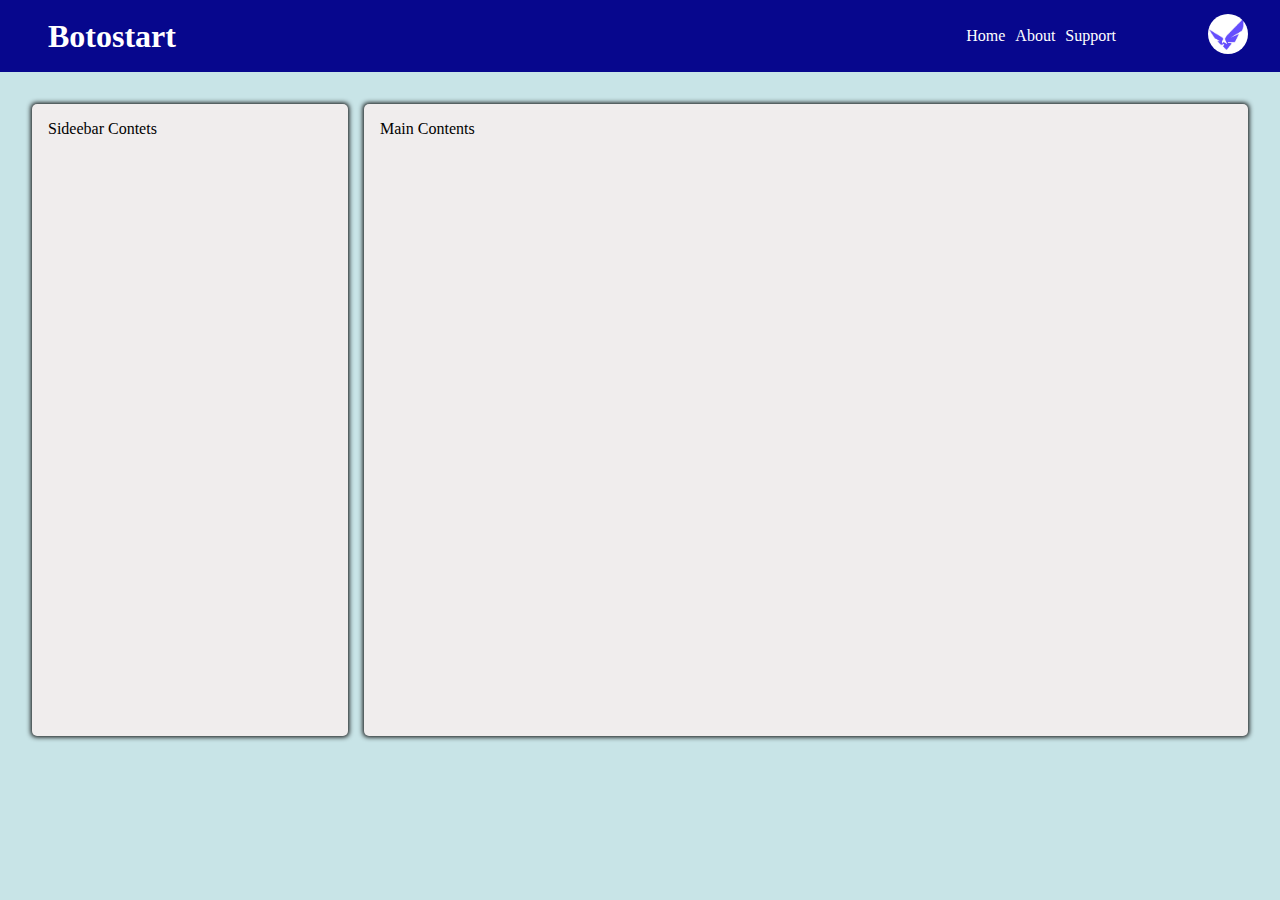
<file: index2.html>
<!DOCTYPE html>
<html lang="en">
<head>
    <meta charset="UTF-8">
    <meta http-equiv="X-UA-Compatible" content="IE=edge">
    <meta name="viewport" content="width=device-width, initial-scale=1.0">
    <title>first navabr</title>
    <link rel="stylesheet" href="/style2.css">
</head>
<body>
    <header class="head">
        <h1 class="logo-name"><a href="">botostart</a> </h1>
        <div class="navbar">
            <ul>
                <li><a href="#">home</a></li>
                <li><a href="#">about</a></li>
                <li><a href="#">support</a></li>
            </ul>
            <a href=""><img src="/Untitled.jpg" alt="logo"></a>
        </div>
    </header>
    <div class="main">
     <aside>sideebar contets</aside>
     <main>main contents</main>
    </div>
</body>
</html>
</file>
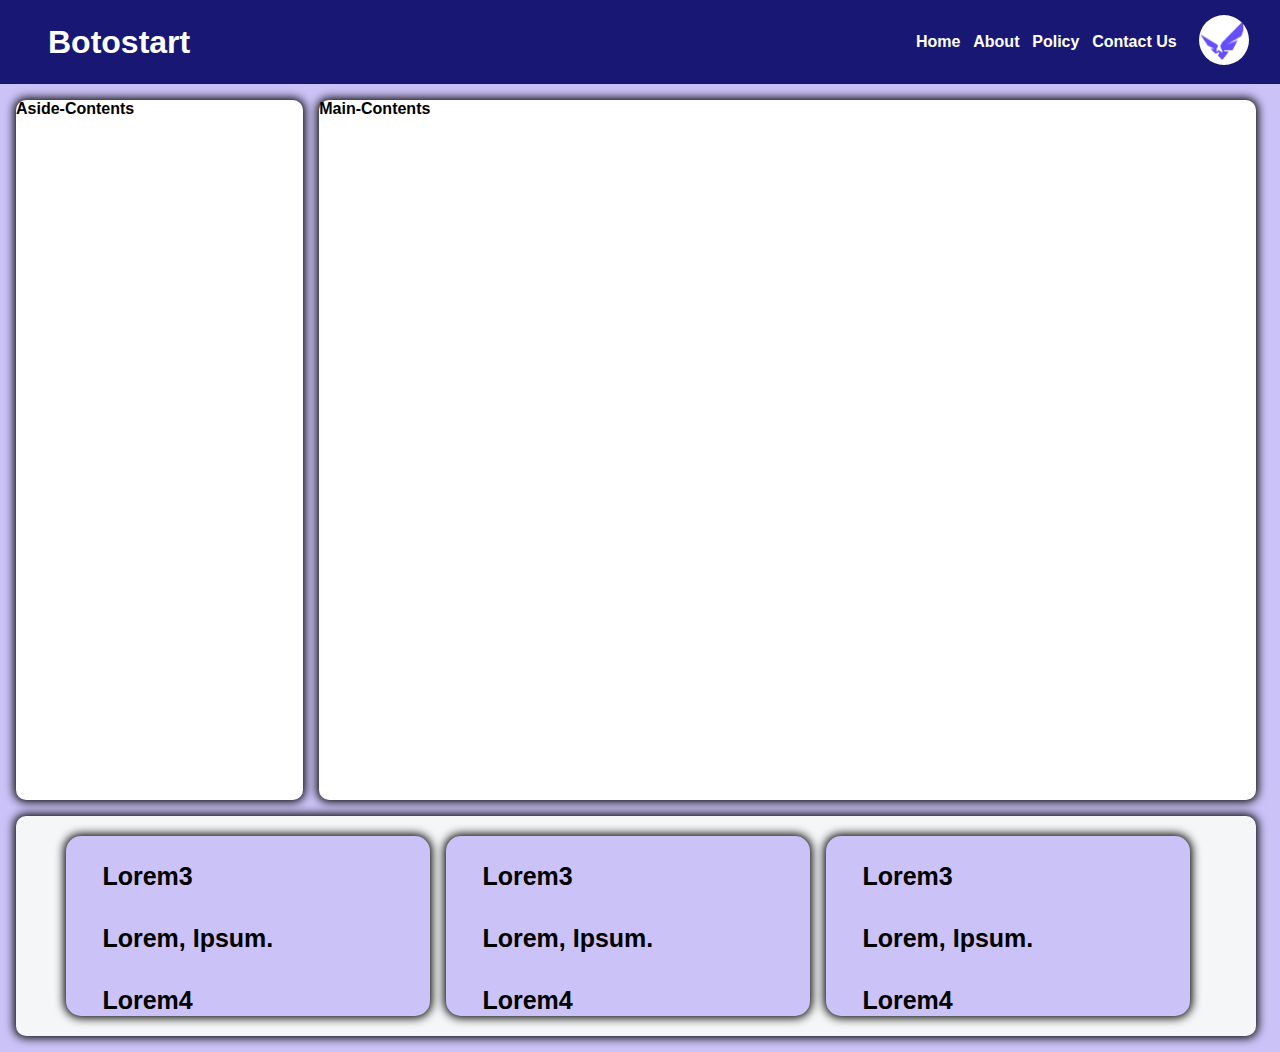
<file: index3.html>
<!DOCTYPE html>
<html lang="en">
<head>
    <meta charset="UTF-8">
    <meta http-equiv="X-UA-Compatible" content="IE=edge">
    <meta name="viewport" content="width=device-width, initial-scale=1.0">
    <title>full site</title>
    <link rel="stylesheet" href="/index3.css">
</head>
<body>
      <header class="head">
          <div class="logo-name">
             <h1> <a href="#" style="color: white;">botostart</a></h1>
          </div> 
            <div class="menu-logo">
                <ul>
                    <li><a href="#">home</a></li>
                    <li><a href="#">about</a></li>
                    <li><a href="#">policy</a></li>
                    <li><a href="#">contact us</a></li>
                </ul>
                <a href="#"><img src="/Untitled.jpg" alt="logo-pic"></a>
            </div>
      </header>
        <div class="master">
          <aside class="side"> aside-contents</aside>
          <main class="main-right">main-contents</main>
        </div>
               
              <div class="footer">
               
              </div>

<footer>
    <ul class="1a">
        <li>lorem3</li>
        <li>Lorem, ipsum.</li>
        <li>lorem4</li>
    </ul>

    <ul class="2a">
        <li>lorem3</li>
        <li>Lorem, ipsum.</li>
        <li>lorem4</li>
    </ul>
    <ul class="3a">
        <li>lorem3</li>
        <li>Lorem, ipsum.</li>
        <li>lorem4</li>
    </ul>
</footer>
</body>
</html>
</file>
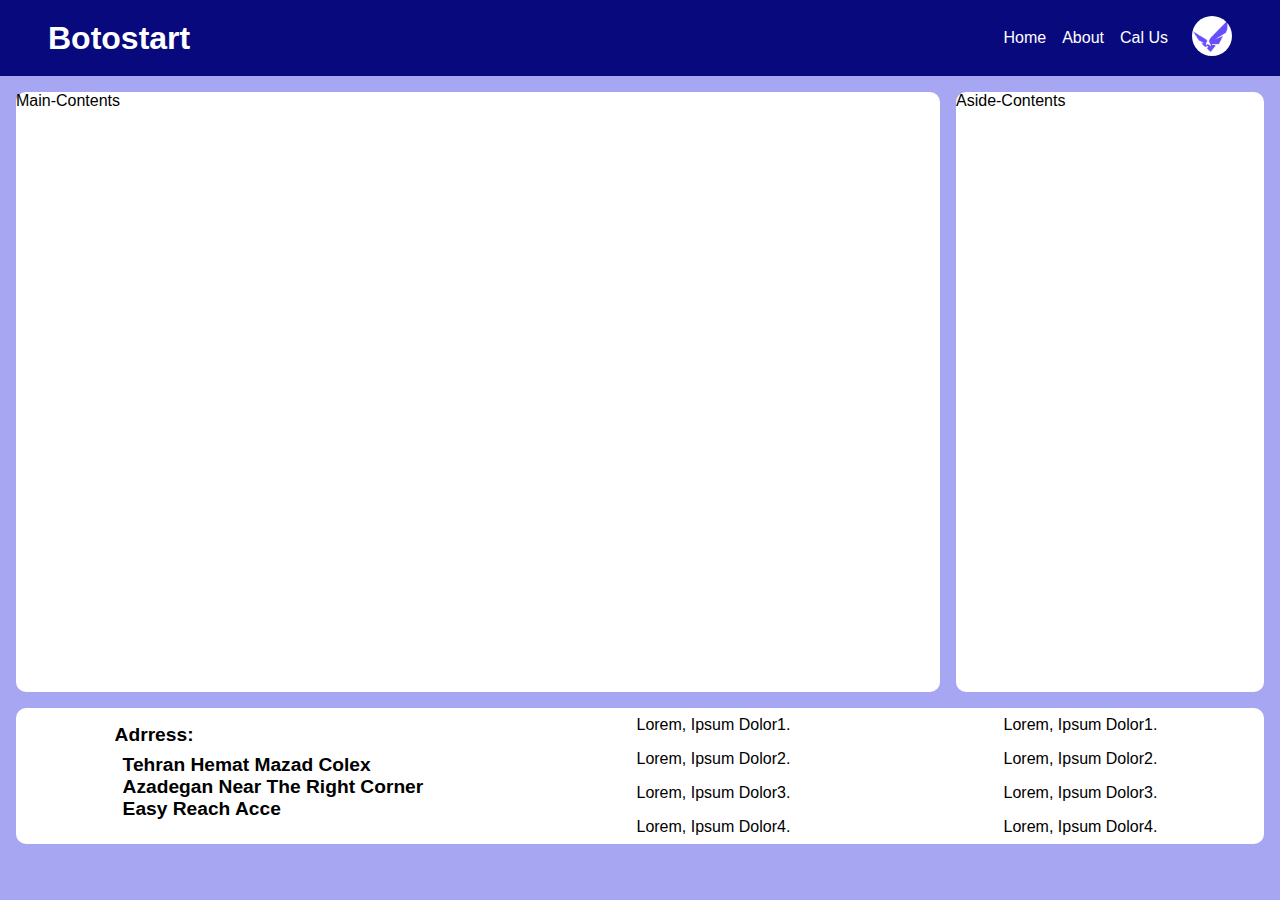
<file: index4.html>
<!DOCTYPE html>
<html lang="en">
<head> 
    <meta charset="UTF-8">
    <meta http-equiv="X-UA-Compatible" content="IE=edge">
    <meta name="viewport" content="width=device-width, initial-scale=1.0">
    <title>full site</title>
    <link rel="stylesheet" href="/index4.css">
</head>
 <body>
     
 
    <header>
        <h1><a href="#"class="left-bar">botostart</a></h1>
        <div class="navbar">
             <div class="right-bar">
                 <ul>
                      <li><a href="#">home</a></li>
                     <li><a href="#">about</a></li>
                     <li><a href="#">cal us</a></li>
                 </ul>
                   <a href="#" class="img-link"><img class="logoz" src="/Untitled.jpg" alt="logo"></a>
               </div>
        </div>
    </header>
    <div class="container">
    <main>main-contents</main>
    <aside>aside-contents</aside>
   
    </div>
</body>
 <footer>
     <ul class="f1 f2" style="font-size: larger; font-weight: bolder
     ">adrress:
         <li>tehran hemat mazad colex <br>
            azadegan near the right corner <br>
            easy reach acce

         </li>
         
         
     </ul>
     <ul class="f1 f3" >
        <li>Lorem, ipsum dolor1.</li>
        <li>Lorem, ipsum dolor2.</li>
        <li>Lorem, ipsum dolor3.</li>
        <li>Lorem, ipsum dolor4.</li>
    </ul>
    <ul class="f1 f4">
        <li>Lorem, ipsum dolor1.</li>
        <li>Lorem, ipsum dolor2.</li>
        <li>Lorem, ipsum dolor3.</li>
        <li>Lorem, ipsum dolor4.</li>
    </ul>
 </footer>
 </html>
</file>
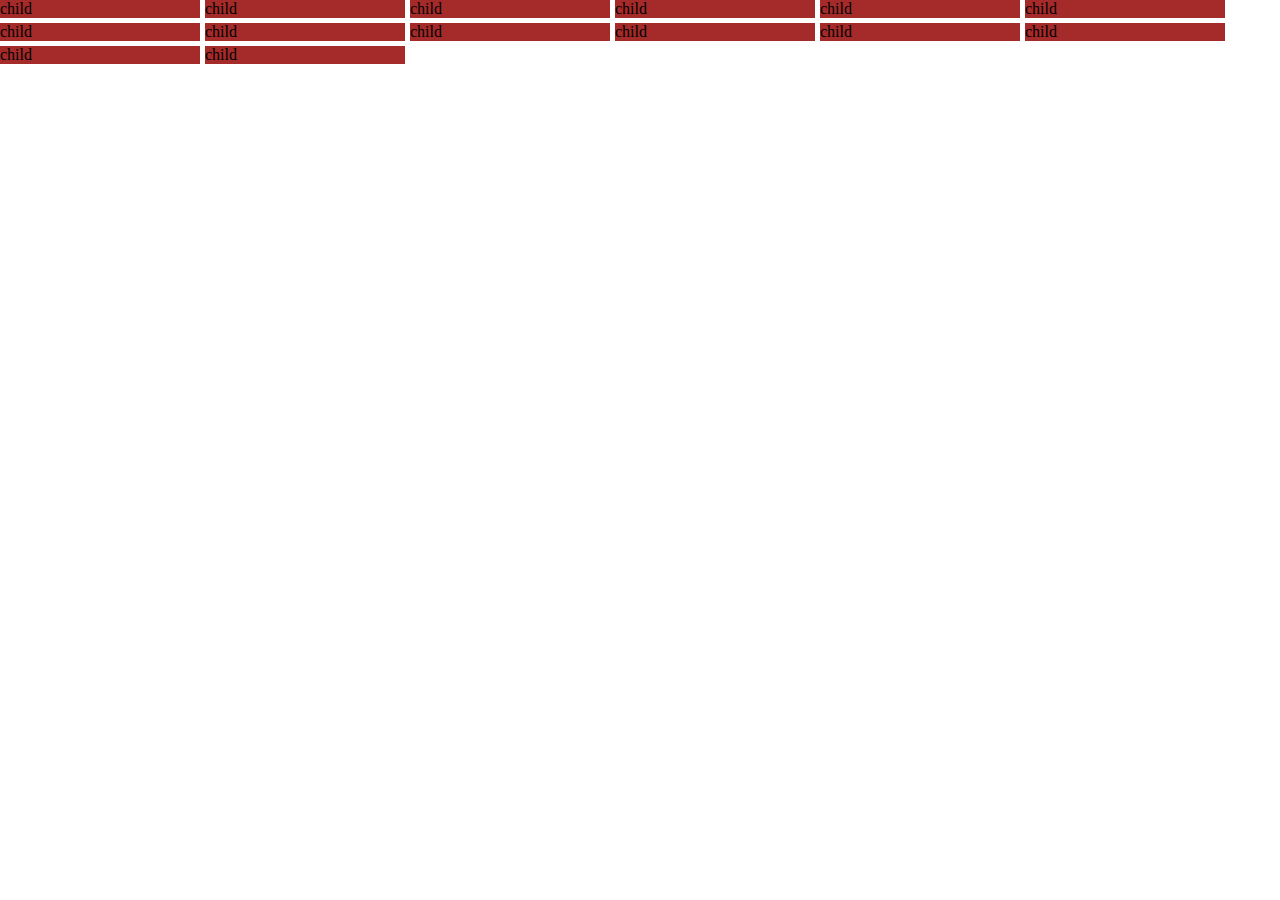
<file: index5.html>
<!DOCTYPE html>
<html lang="en">
<head>
    <meta charset="UTF-8">
    <meta http-equiv="X-UA-Compatible" content="IE=edge">
    <meta name="viewport" content="width=device-width, initial-scale=1.0">
    <title>grid</title>
    <link rel="stylesheet" href="/index5.css">
</head>
<body>
    <div class="container">
        <div class="child">child</div>
        <div class="child">child</div>
        <div class="child">child</div>
        <div class="child">child</div>
        <div class="child">child</div>
        <div class="child">child</div>
        <div class="child">child</div>
        <div class="child">child</div>
        <div class="child">child</div>
        <div class="child">child</div>
        <div class="child">child</div>
        <div class="child">child</div>
        <div class="child">child</div>
        <div class="child">child</div>
    </div>
</body>
</html>
</file>
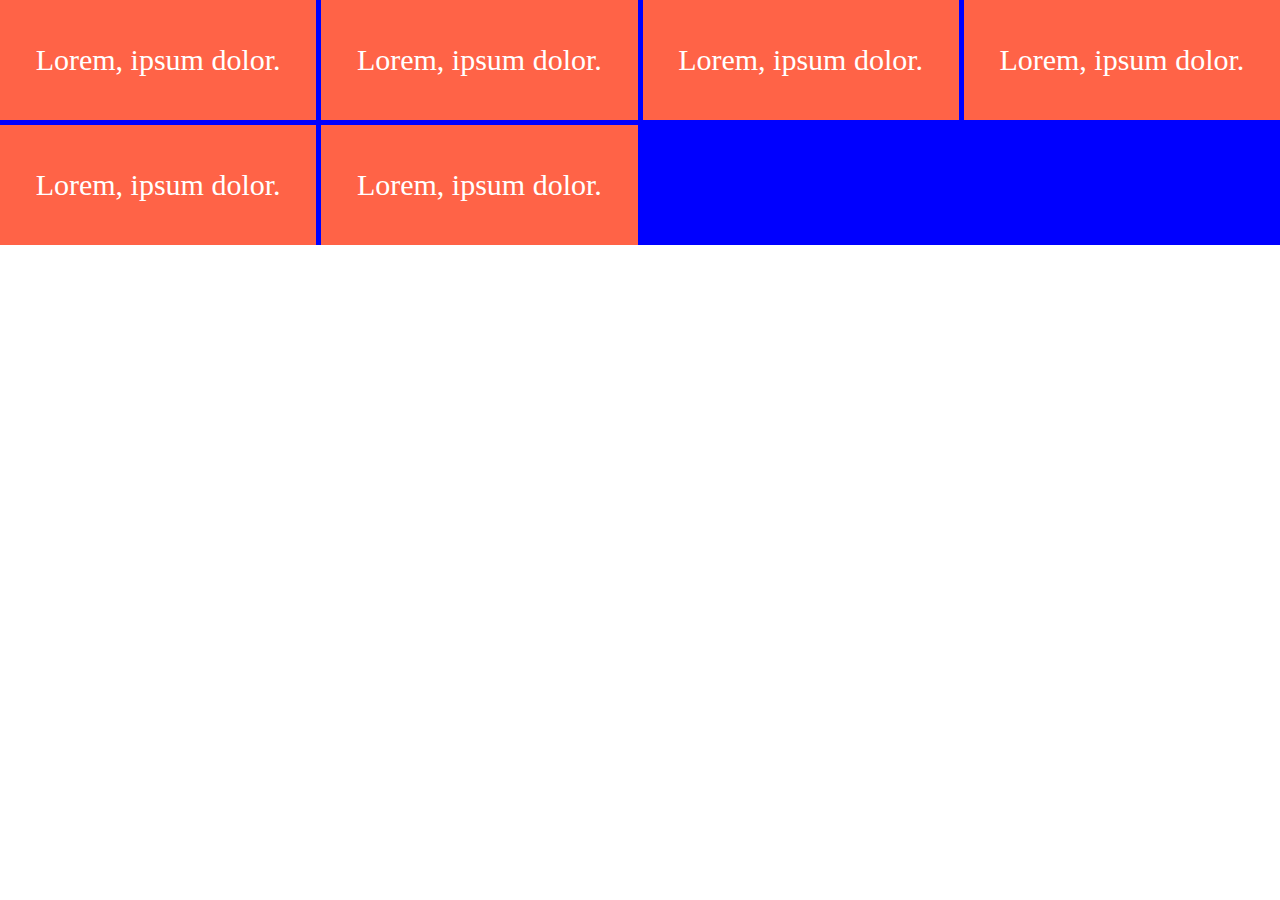
<file: index6.html>
<!DOCTYPE html>
<html lang="en">
<head>
    <meta charset="UTF-8">
    <meta http-equiv="X-UA-Compatible" content="IE=edge">
    <meta name="viewport" content="width=device-width, initial-scale=1.0">
    <title>Document</title>
    <link rel="stylesheet" href="/index6.css">
</head>
 <header class="head">
   <div class="big size">
       <div class="a">Lorem, ipsum dolor.</div>
       <div class="a">Lorem, ipsum dolor.</div>
       <div class="a">Lorem, ipsum dolor.</div>
       <div class="a">Lorem, ipsum dolor.</div>
       <div class="a">Lorem, ipsum dolor.</div>
       <div class="a">Lorem, ipsum dolor.</div>
   </div>
 </header>
</body>
</html>
</file>
<file: style2.css>
*{
    margin: 0;
    padding: 0;
    list-style: none;
    text-decoration: none;
    text-transform: capitalize;
    
}
.head{
    padding: 0 3rem;
    width: 100%;
    height: 8vh;
    background: rgb(7, 7, 141);
     display: flex;
     justify-content: space-between;
     align-items: center;
}

.navbar ul{
    display: flex;
    padding: 15px;
}

ul li{
    padding: 5px;
}

.navbar{
    
    display: flex;
    align-items: center;
    padding: 8px;
}

a img{ 
    padding: 4.5rem;
    border-radius: 50%;
    width: 40px;
    height: 40px;
}

a{
    color: white;
}

body{
background: #c8e4e7;
}

.main{
  display: flex;
  flex-direction: row;
  justify-content: space-between;
  margin: 2rem;
  
}

aside{
    width: 25%;
    margin-right: 1rem;
}

main{
    width: 75%; 
}
aside , main {
    background: rgb(240, 237, 237);
    height: 600px;
    box-shadow: 0 0 5px .1px;
    padding: 1rem;
    border-radius: 5px;
}
</file>
<file: index3.css>
*{
    padding: 0;
    margin: 0;
    text-transform: capitalize;
    font-family: Arial, Helvetica, sans-serif;
    font-weight: 900;
    text-decoration: none;
}

.head{
    display: flex;
    align-items: center ;
    width: 100%;
    height: 30%;
    background: rgb(24, 24, 116);
    color: white;
    justify-content: space-between;
}

.menu-logo{
    color: white;
    display: flex;
    align-items: center;
    margin: 10px;
    padding: 5px;
}
.logo-name h1{
    margin-left: 3rem;
}

ul{
    display: flex;
    list-style-type: none;   
    margin-right: 1rem; 
}

ul li{
    padding: 0.5vw;
}

ul li a{
    color: white;
}

.menu-logo img{
    width: 50px;
    height: 50px;
    border-radius: 50%;
    margin-right: 1rem;
}

body{
    background-color: rgb(203, 194, 247);
}

.master{
    display: flex;
    justify-content: space-between;
}

.main-right{
  width: 75%;
  height: 700px;
  margin-top: 1rem;
  margin-right: 1.5rem;
  border-radius: 10px;
}


aside , main{
    background-color: white;
    box-shadow: 0 0 10px 2px;
}

div .side {
    width: 23%;
    height: 700px;
    border-radius: 10px;
    margin: 1rem 1rem 1rem 1rem;
    box-shadow: 0 0 10px 2px;
}
footer{
    display: flex;
    flex-direction: row;
    justify-content: space-between;  
    background-color: rgb(245, 246, 247);
    margin: 0 1.5rem 1rem 1rem;
    border-radius: 10px;
    width: auto;
    height: 20vh;
    padding: 20px 50px 20px 50px;
    box-shadow: 0 0 10px 2px;
}

footer ul {
    display: flex;
    flex-direction: column;
    background-color: rgb(203, 194, 247);
    width: 30rem;
    height: 30rempx;
    border-radius: 15px;
    box-shadow: 0 0 10px 2px;
}

footer ul li{
    margin-top: 20px;
    font-size: 25px;
    margin-left: 30px;
}
</file>
<file: index4.css>
*{
    
    padding: 0;
    margin: 0;
    font-family: Arial, Helvetica, sans-serif;
    text-transform: capitalize;
}

body{
    background-color: rgb(166, 166, 243);
}

header{
width: 100%;
height: 50%;
background: rgb(9, 9, 126);
display: flex;
justify-content: space-between;
align-items: center;

}

h1{
    background:;
    margin-left: 3rem;
}

.navbar{
 display: flex;
 flex-direction: row;
}


ul {
    
 list-style: none;   
 display: flex;
 flex-direction: row;
}

ul li{
    margin: 0.5rem;
}

.right-bar{
    margin: 1rem;
    display: flex;
    align-items: center;
}

a{
    text-decoration: none;
    color: white;
}

.right-bar img {
    border-radius: 50%;
    width: 40px;
    height: 40px;
    margin-left: 1rem;
    margin-right: 2rem;
}

.container{
    display: flex;
    flex-direction: row;
}

main{
    background-color: white;
    height: 600px;
    width: 75%;
    margin: 1rem;
    margin-right: 0;
    border-radius: 10px;
}
aside{
    border-radius: 10px;
    margin: 1rem;
    background-color: white;
    height: 600px;
    width: 25%;
}
footer{
    width: auto;
    height: auto;
    background-color: white;
    margin: 1rem;
    margin-top: 0;
    border-radius: 10px;
    display: flex;
    justify-content: space-between;
}

footer ul{
    display: flex;
    flex-direction: column;
    justify-items:space-between;
    margin:auto ;
    
}

footer ul li {
    font-size: ;
}
</file>
<file: index5.css>
*{
    padding: 0;
    margin: 0;
}

.container{
    display: grid;
    grid-template-columns: repeat(6,200px);
    grid-column-gap: 5px;
    grid-row-gap :  5px;
}

.child{
    background-color: brown;
}
</file>
<file: index6.css>
*{
    padding: 0;
    margin: 0;
}

.big .a{
    display: flex;
    justify-content: center;
    align-items: center;
    align-content: center;
    height: 120px;
    color: white;
    font-size: 30px;
    background-color: tomato;
}

.big{
    
    background-color: blue;
    display:grid;
    grid-column-gap: 5px;
    grid-row-gap: 5px;

    grid-template-columns: repeat(4,auto);
    
}
</file>
